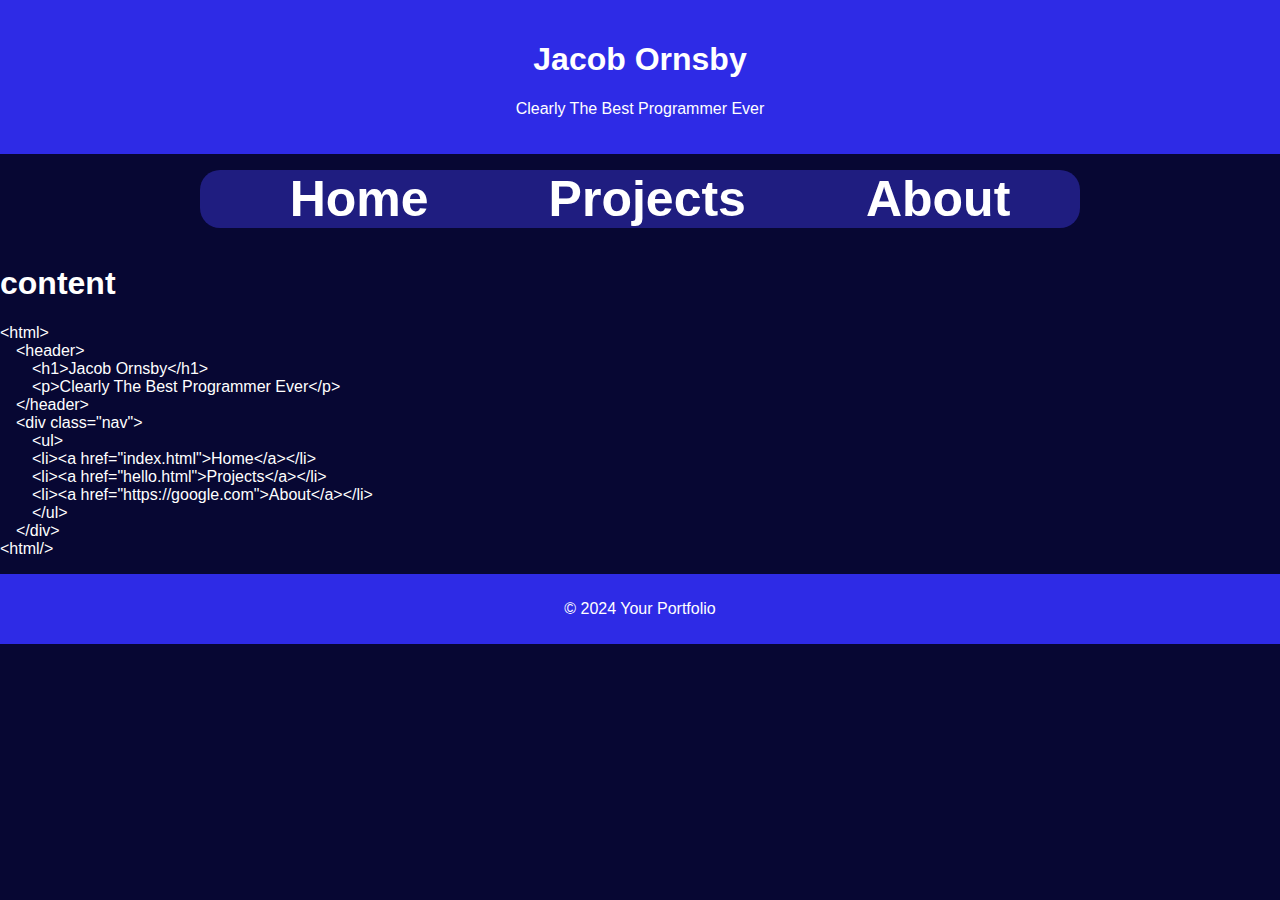
<file: index.html>
<!DOCTYPE html>
<html lang="en">
<head>
    <meta charset="UTF-8">
    <meta name="viewport" content="width=device-width, initial-scale=1">
    <title>My Website</title>
    <link rel="stylesheet" href="styles.css">
</head>
<body>
    <header>
        <h1>Jacob Ornsby</h1>
        <p>Clearly The Best Programmer Ever</p>
    </header>

    <div class="nav">
        <ul>
            <li><a href="index.html">Home</a></li>
            <li><a href="hello.html">Projects</a></li>
            <li><a href="https://google.com">About</a></li>
        </ul>
    </div>

     


    <h1>content</h1>
    <p>
        &lt;html&gt;<br/>
        
        &emsp;&lt;header><br/>
        &emsp;&emsp;&lt;h1>Jacob Ornsby&lt;/h1><br/>
        &emsp;&emsp;&lt;p>Clearly The Best Programmer Ever&lt;/p><br/>
        &emsp;&lt;/header><br/>
        
        &emsp;&lt;div class="nav"><br/>
        &emsp;&emsp;&lt;ul><br/>
        &emsp;&emsp;&lt;li>&lt;a href="index.html">Home&lt;/a>&lt;/li><br/>
        &emsp;&emsp;&lt;li>&lt;a href="hello.html">Projects&lt;/a>&lt;/li><br/>
        &emsp;&emsp;&lt;li>&lt;a href="https://google.com">About&lt;/a>&lt;/li><br/>
        &emsp;&emsp;&lt;/ul><br/>
        &emsp;&lt;/div><br/>

        &lt;html/&gt;<br/>

    </p>

    
    
    <footer>
        <p>&copy; 2024 Your Portfolio</p>
    </footer>
</body>
</html>
</file>
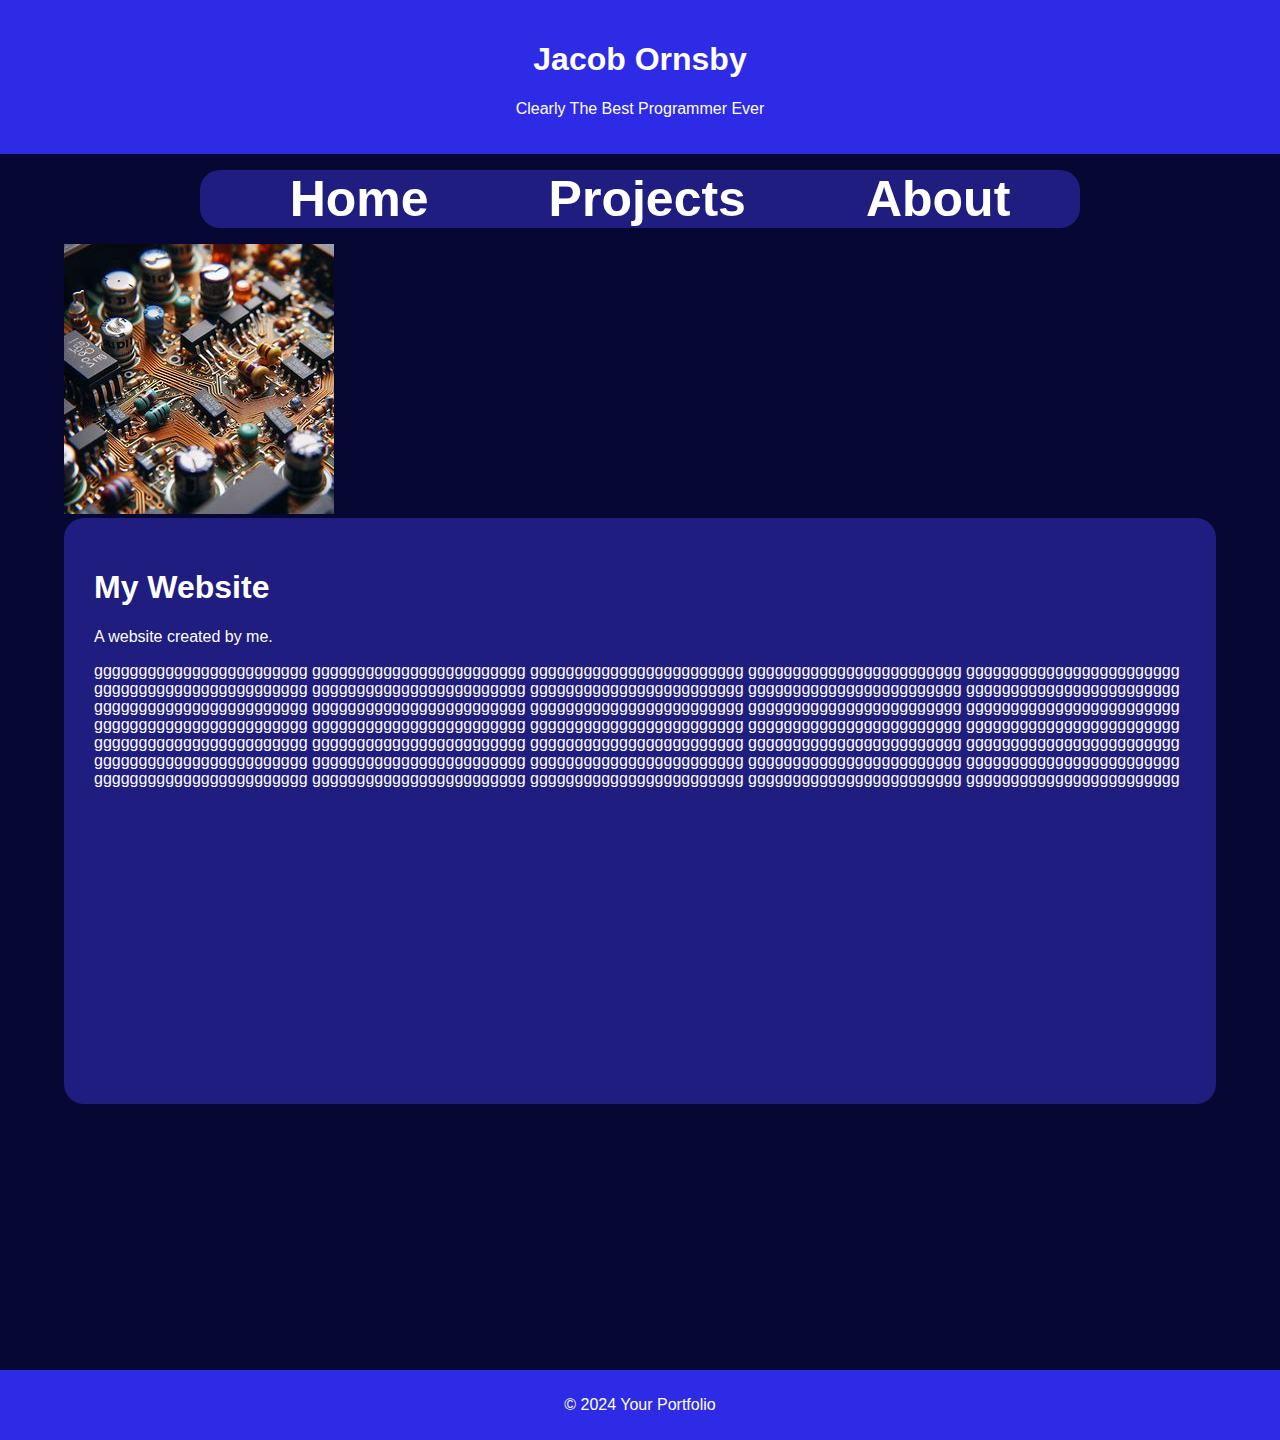
<file: hello.html>
<!DOCTYPE html>
<html lang="en">
<head>
    <meta charset="UTF-8">
    <meta name="viewport" content="width=device-width, initial-scale=1">
    <title>My Website</title>
    <link rel="stylesheet" href="styles.css">
</head>
<body>
    <header>
        <h1>Jacob Ornsby</h1>
        <p>Clearly The Best Programmer Ever</p>
    </header>

    <div class="nav">
        <ul>
            <li><a href="index.html">Home</a></li>
            <li><a href="hello.html">Projects</a></li>
            <li><a href="https://google.com">About</a></li>
        </ul>
    </div>
    
    <div class="image">
        <img src="Main_Page_Image.jpg">
    </div>

    <div class="content">

        

        <h1>My Website</h1>
        <p>A website created by me.</p>

        <p>gggggggggggggggggggggggg
            gggggggggggggggggggggggg
            gggggggggggggggggggggggg
            gggggggggggggggggggggggg
            gggggggggggggggggggggggg
            gggggggggggggggggggggggg
            gggggggggggggggggggggggg
            gggggggggggggggggggggggg
            gggggggggggggggggggggggg
            gggggggggggggggggggggggg
            gggggggggggggggggggggggg
            gggggggggggggggggggggggg
            gggggggggggggggggggggggg
            gggggggggggggggggggggggg
            gggggggggggggggggggggggg
            gggggggggggggggggggggggg
            gggggggggggggggggggggggg
            gggggggggggggggggggggggg
            gggggggggggggggggggggggg
            gggggggggggggggggggggggg
            gggggggggggggggggggggggg
            gggggggggggggggggggggggg
            gggggggggggggggggggggggg
            gggggggggggggggggggggggg
            gggggggggggggggggggggggg
            gggggggggggggggggggggggg
            gggggggggggggggggggggggg
            gggggggggggggggggggggggg
            gggggggggggggggggggggggg
            gggggggggggggggggggggggg
            gggggggggggggggggggggggg
            gggggggggggggggggggggggg
            gggggggggggggggggggggggg
            gggggggggggggggggggggggg
            gggggggggggggggggggggggg
            
            <br/><br/><br/><br/><br/><br/><br/><br/><br/><br/><br/><br/><br/><br/><br/><br/>
            
        </p>

        

        

    </div>


    <p><br/><br/><br/><br/><br/><br/><br/><br/><br/><br/><br/><br/><br/></p>



    <footer>
        <p>&copy; 2024 Your Portfolio</p>
    </footer>
</body>
</html>
</file>
<file: styles.css>
body {
    font-family: Arial, sans-serif;
    margin: 0;
    padding: 0;
    background-color: #070733;
    color: #ffffff;

}

header {
    background-color: #2e2be6;
    color: #ffffff;
    text-align: center;
    padding: 20px;
    margin-bottom: auto;
}

p {
    font-size: 16px;
}

footer {
    text-align: center;
    padding: 10px;
    background-color: #2e2be6;
    color: #ffffff;
}

.nav {
    display: flex;
    justify-content: center;
    margin-left: 5%;
    margin-right: 5%;
}

.nav ul {
    list-style-type: none;
    display: flex;
    justify-content: center; /* Center the items horizontally */
    background-color: #1f1d80;
    height: auto;
    border-radius: 20px;
    
}

.nav ul li {
    margin-right: 20px; /* Increase or decrease this value to adjust spacing */
    font-size: 50px;
}

.nav ul li a {
    text-decoration: none; /* Remove underlines from links */
    color: #ffffff; /* Set link color */
    font-weight: bold; /* Make the text bold */
    padding: 50px; /* Add some padding for spacing */
    padding-bottom: 5px;
    padding-top: 5px;
}

.nav ul li a:hover {
    background-color: #2e2be6; /* Add a background color on hover */
}

.content {

    height: auto;
    border-radius: 20px;
    padding: 30px;
    
    background-color: #1f1d80;
    
}

div {
    margin-left: 5%;
    margin-right: 5%;
}
</file>
